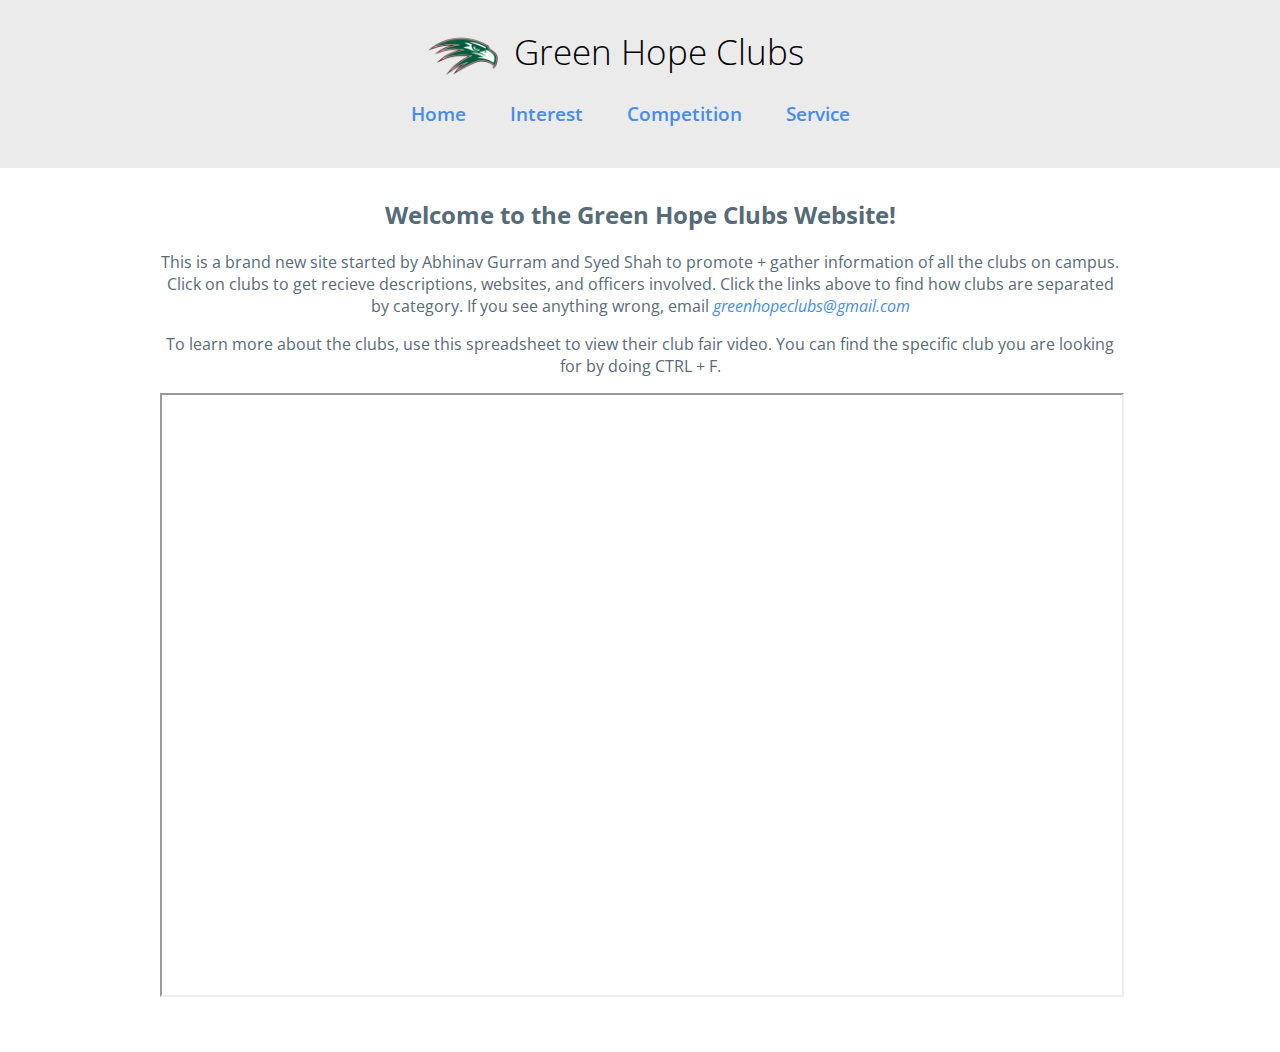
<file: index.html>
<!DOCTYPE html>
<html>
<head>
  <meta charset="utf-8">
  <meta name="viewport" content="width=device-width, initial-scale=1">
  <title>Green Hope Clubs</title>
    
    <link rel="stylesheet" href="style.css">
    
    <link href="https://fonts.googleapis.com/css?family=Open+Sans:300,400,400i,600,700,800" rel="stylesheet">
    
    <script>
  (function(i,s,o,g,r,a,m){i['GoogleAnalyticsObject']=r;i[r]=i[r]||function(){
  (i[r].q=i[r].q||[]).push(arguments)},i[r].l=1*new Date();a=s.createElement(o),
  m=s.getElementsByTagName(o)[0];a.async=1;a.src=g;m.parentNode.insertBefore(a,m)
  })(window,document,'script','https://www.google-analytics.com/analytics.js','ga');

  ga('create', 'UA-83310490-1', 'auto');
  ga('send', 'pageview');

</script>
  
</head>
    
<body>
    <header>
        <img src="images/greenhopeclubs.png" />
        <h1 style="color: black;">Green Hope Clubs</h1>

        <ul>
            <li><a href="index.html">Home</a></li>
            <li><a href="interest.html">Interest</a></li>
            <li><a href="competition.html">Competition</a></li>
            <li><a href="service.html">Service</a></li>
        </ul>
    </header>
    
    <main>
        
        <h2>Welcome to the Green Hope Clubs Website!</h2>
        <p>This is a brand new site started by Abhinav Gurram and Syed Shah to promote + gather information of all the clubs on campus. Click on clubs to get recieve descriptions, websites, and officers involved. Click the links above to find how clubs are separated by category. If you see anything wrong, email <i style="color:#478cea"> greenhopeclubs@gmail.com</i></p>
        
        <p>To learn more about the clubs, use this spreadsheet to view their club fair video. You can find the specific club you are looking for by doing CTRL + F.</p>
        
        <iframe src="https://docs.google.com/spreadsheets/d/e/2PACX-1vRHdGJTtc_s9_MAbIazBR_U7-MuK0Lo7BXDdnlVRPst4ydR84CBxAeJqRwZ-iUSrDD8WML_R9zQ6YvR/pubhtml?gid=0&amp;single=true&amp;widget=true&amp;headers=false" width="100%" height="600"> </iframe>  
        
    </main>
</body>
</html>
</file>
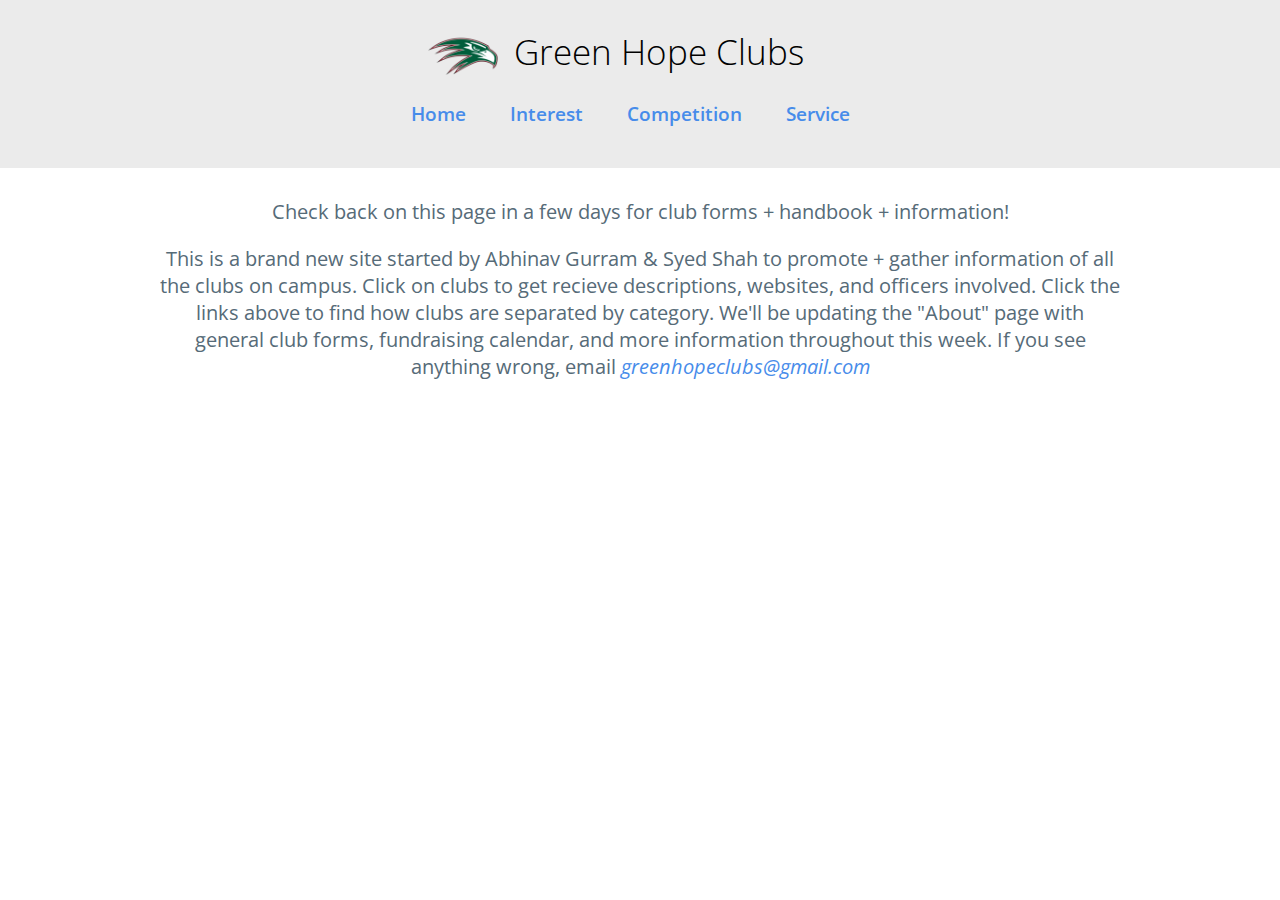
<file: about.html>
<!DOCTYPE html>
<html>
<head>
  <meta charset="utf-8">
  <meta name="viewport" content="width=device-width, initial-scale=1">
  <title>Green Hope Clubs</title>
    
    <link rel="stylesheet" href="style.css">
    
    <link href="https://fonts.googleapis.com/css?family=Open+Sans:300,400,400i,600,700,800" rel="stylesheet">
    
    <script>
  (function(i,s,o,g,r,a,m){i['GoogleAnalyticsObject']=r;i[r]=i[r]||function(){
  (i[r].q=i[r].q||[]).push(arguments)},i[r].l=1*new Date();a=s.createElement(o),
  m=s.getElementsByTagName(o)[0];a.async=1;a.src=g;m.parentNode.insertBefore(a,m)
  })(window,document,'script','https://www.google-analytics.com/analytics.js','ga');

  ga('create', 'UA-83310490-1', 'auto');
  ga('send', 'pageview');

</script>
  
</head>
    
<body>
    <header>
        <img src="images/greenhopeclubs.png" />
        <h1>Green Hope Clubs</h1>

        <ul>
            <li><a href="index.html">Home</a></li>
            <li><a href="interest.html">Interest</a></li>
            <li><a href="competition.html">Competition</a></li>
            <li><a href="service.html">Service</a></li>
    
        </ul>
    </header>
    
    <main id="link">
        
<p>Check back on this page in a few days for club forms + handbook + information!</p>
        
        <p>This is a brand new site started by Abhinav Gurram & Syed Shah to promote + gather information of all the clubs on campus. Click on clubs to get recieve descriptions, websites, and officers involved. Click the links above to find how clubs are separated by category. We'll be updating the "About" page with general club forms, fundraising calendar, and more information throughout this week.  If you see anything wrong, email <i style="color:#478cea"> greenhopeclubs@gmail.com</i></p>

 
        
    </main>
</body>
</html>
</file>
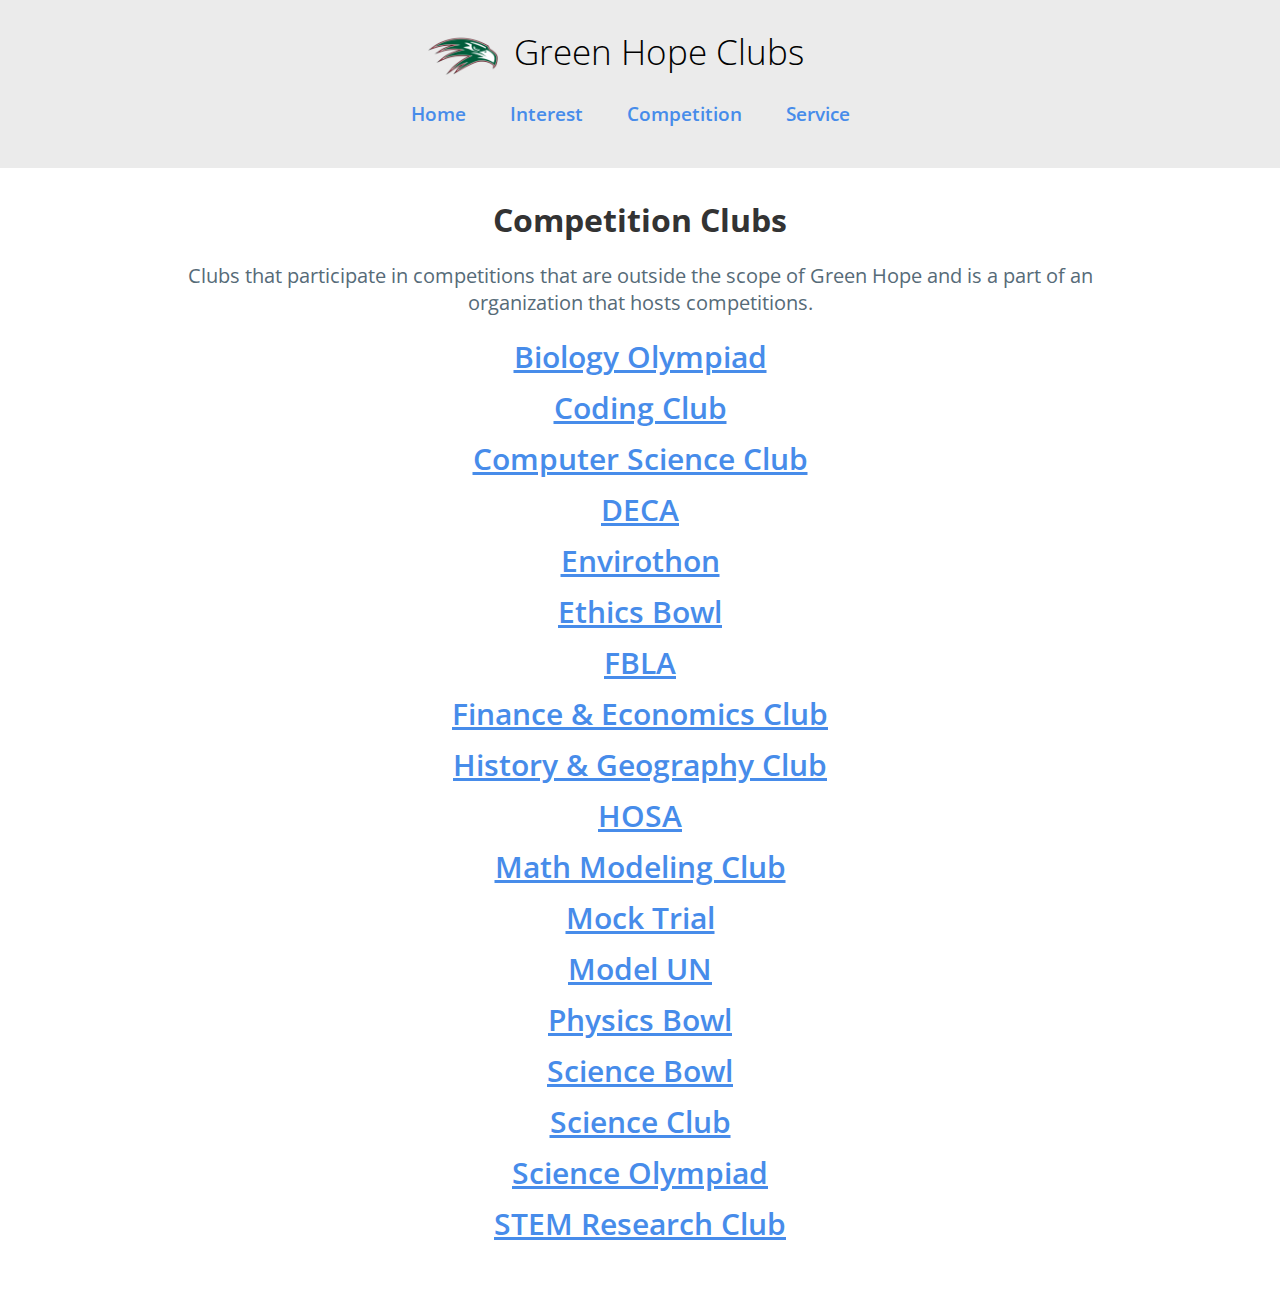
<file: competition.html>
<!DOCTYPE html>
<html>
<head>
  <meta charset="utf-8">
  <meta name="viewport" content="width=device-width, initial-scale=1">
  <title>Green Hope Clubs</title>
    
    <link rel="stylesheet" href="style.css">
    
    <link href="https://fonts.googleapis.com/css?family=Open+Sans:300,400,400i,600,700,800" rel="stylesheet">
    
  <script>
  (function(i,s,o,g,r,a,m){i['GoogleAnalyticsObject']=r;i[r]=i[r]||function(){
  (i[r].q=i[r].q||[]).push(arguments)},i[r].l=1*new Date();a=s.createElement(o),
  m=s.getElementsByTagName(o)[0];a.async=1;a.src=g;m.parentNode.insertBefore(a,m)
  })(window,document,'script','https://www.google-analytics.com/analytics.js','ga');

  ga('create', 'UA-83310490-1', 'auto');
  ga('send', 'pageview');

</script>
</head>
    
<body>
    <header>
        <img src="images/greenhopeclubs.png" />
        <h1>Green Hope Clubs</h1>

        <ul>
            <li><a href="index.html">Home</a></li>
            <li><a href="interest.html">Interest</a></li>
            <li><a href="competition.html">Competition</a></li>
            <li><a href="service.html">Service</a></li>
        </ul>
    </header>
    
    <main id="link">
        
        <h1>Competition Clubs</h1>
        <p>Clubs that participate in competitions that are outside the scope of Green Hope and is a part of an organization that hosts competitions.</p>
        
        <a href="bioly.html" target="_blank">Biology Olympiad</a>
       <a href="https://www.instagram.com/ghcodingclub/" target="_blank">Coding Club</a>
       <a href="https://ghhscsc.net/" target="_blank">Computer Science Club</a>
       <a href="https://ghdeca.weebly.com/" target="_blank">DECA</a>
       <a href="https://drive.google.com/file/d/1ceaNnbp0NmHuTtG2FNigMXuTd-vk4zvy/view" target="_blank">Envirothon</a>
       <a href="ethicsbowl.html" target="_blank">Ethics Bowl</a>
       <a href="https://ghhsfbla.weebly.com/" target="_blank">FBLA</a>
       <a href="https://www.instagram.com/ghhsfec/" target="_blank">Finance & Economics Club</a>
       <a href="https://ghhshistorygeography.weebly.com/" target="_blank">History & Geography Club</a>
       <a href="http://greenhopehosa.weebly.com/" target="_blank">HOSA</a>
       <a href="https://ghhsmathmodeling.wixsite.com/ghhs" target="_blank">Math Modeling Club</a>
       <a href="https://www.instagram.com/ghhsmocktrial/" target="_blank">Mock Trial</a>
       <a href="https://linktr.ee/ghmodelun" target="_blank">Model UN</a>
       <a href="https://ghhsphysicsbowl.wixsite.com/ghphysicsbowl" target="_blank">Physics Bowl</a>        
       <a href="scibowl.html" target="_blank">Science Bowl</a>
       <a href="https://www.instagram.com/ghscienceclub/" target="_blank">Science Club</a>
       <a href="http://ghhsscienceolympiad.weebly.com/" target="_blank">Science Olympiad</a>
       <a href="https://www.instagram.com/ghhstemfair/" target="_blank">STEM Research Club</a> 

        
    </main>
</body>
</html>
</file>
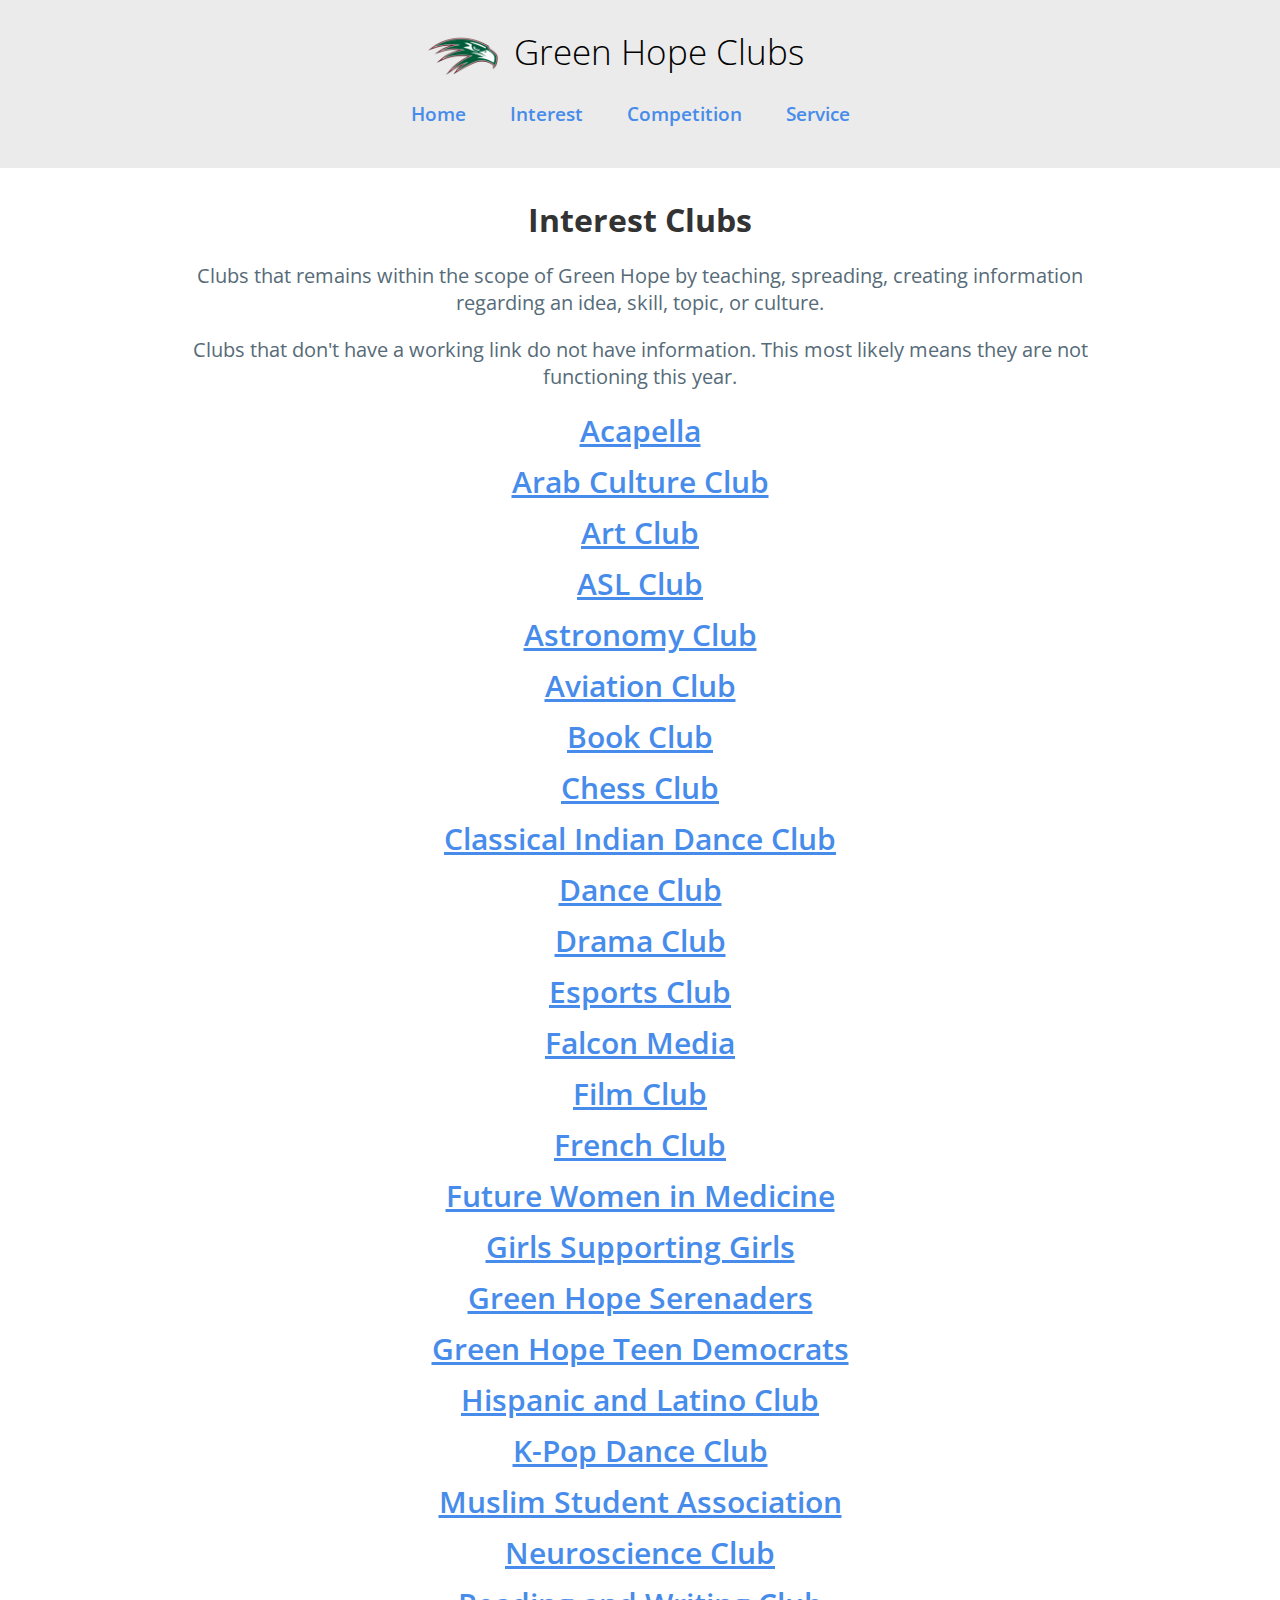
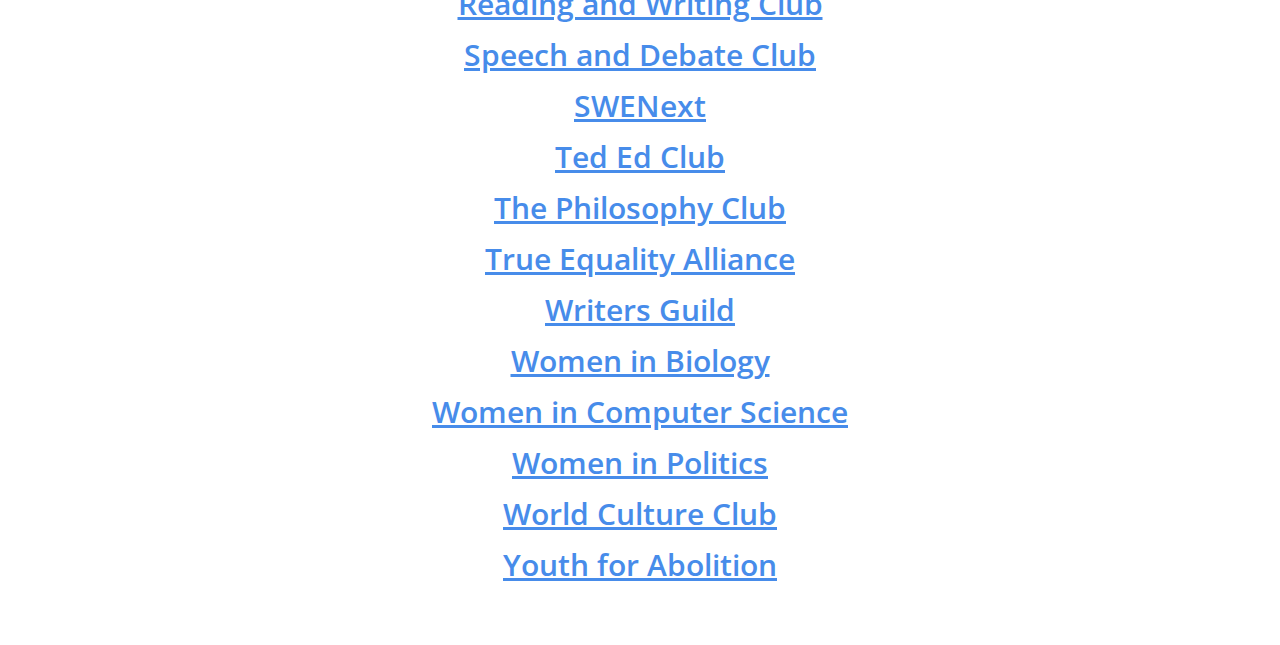
<file: interest.html>
<!DOCTYPE html>
<html>
<head>
  <meta charset="utf-8">
  <meta name="viewport" content="width=device-width, initial-scale=1">
  <title>Green Hope Clubs</title>
    
    <link rel="stylesheet" href="style.css">
    
    <link href="https://fonts.googleapis.com/css?family=Open+Sans:300,400,400i,600,700,800" rel="stylesheet">
    
  <script>
  (function(i,s,o,g,r,a,m){i['GoogleAnalyticsObject']=r;i[r]=i[r]||function(){
  (i[r].q=i[r].q||[]).push(arguments)},i[r].l=1*new Date();a=s.createElement(o),
  m=s.getElementsByTagName(o)[0];a.async=1;a.src=g;m.parentNode.insertBefore(a,m)
  })(window,document,'script','https://www.google-analytics.com/analytics.js','ga');

  ga('create', 'UA-83310490-1', 'auto');
  ga('send', 'pageview');

</script>
</head>
    
<body>
    <header>
        <img src="images/greenhopeclubs.png" />
        <h1>Green Hope Clubs</h1>

        <ul>
            <li><a href="index.html">Home</a></li>
            <li><a href="interest.html">Interest</a></li>
            <li><a href="competition.html">Competition</a></li>
            <li><a href="service.html">Service</a></li>
        </ul>
    </header>
    
    <main id="link">
        
        <h1>Interest Clubs</h1>
        <p>Clubs that remains within the scope of Green Hope by teaching, spreading, creating information regarding an idea, skill, topic, or culture. </p>
        <p>Clubs that don't have a working link do not have information. This most likely means they are not functioning this year. </p>

        
        
        <a href="acapella.html" target="_blank">Acapella</a>
        <a href="https://linktr.ee/ArabCultureClub" target="_blank">Arab Culture Club</a>
         <a href="https://www.instagram.com/ghhsartclub/" target="_blank">Art Club</a>
         <a href="https://linktr.ee/ghaslclub" target="_blank">ASL Club</a>
         <a href="https://drive.google.com/file/d/1NiBiaoFnnWxT9kmp1EHZS6F4NV3rVI-6/view" target="_blank">Astronomy Club</a>
         <a href="https://www.instagram.com/aviation_club_ghhs/" target="_blank">Aviation Club</a>
         <a href="https://www.instagram.com/greenhopehsbookclub/" target="_blank">Book Club</a>
         <a href="https://www.youtube.com/watch?v=7kgtNeNkDHk" target="_blank">Chess Club</a>
         <a href="https://www.instagram.com/classical.dance.ghhs/" target="_blank">Classical Indian Dance Club</a>
         <a href="https://linktr.ee/ghdanceclub" target="_blank">Dance Club</a>
         <a href="drama.html" target="_blank">Drama Club</a>
         <a href="esports.html" target="_blank">Esports Club</a>
         <a href="https://drive.google.com/file/d/1VEBEHIuewuBfMWGB4CQSgk48N3YUQ65M/view" target="_blank">Falcon Media</a>
         <a href="https://www.instagram.com/ghhsfilmclub/" target="_blank">Film Club</a>
         <a href="https://www.instagram.com/ghhsfrenchclub/" target="_blank">French Club</a>
         <a href="https://www.instagram.com/futurewomeninmed/" target="_blank">Future Women in Medicine</a>
         <a href="https://linktr.ee/Loreleimz" target="_blank">Girls Supporting Girls</a>
         <a href="serenaders.html" target="_blank">Green Hope Serenaders</a>
         <a href="https://www.instagram.com/ghteendemocrats/" target="_blank">Green Hope Teen Democrats</a>
         <a href="https://www.instagram.com/ghhshispaniclatinoclub/" target="_blank">Hispanic and Latino Club</a>
         <a href="https://linktr.ee/ghhskpopdance" target="_blank">K-Pop Dance Club</a>
         <a href="https://www.instagram.com/greenhopemsa/" target="_blank">Muslim Student Association</a>
         <a href="https://www.instagram.com/ghhsneuroscience/" target="_blank">Neuroscience Club</a>
         <a href="https://www.instagram.com/greenhoperaw/" target="_blank">Reading and Writing Club</a>
         <a href="https://wcpss-my.sharepoint.com/:v:/g/personal/nhmohamed_students_wcpss_net/EQho9RIqwL5Eqhwv0ScqxdEBek4Q_yagsN-QJD5dxzd0uw?e=we88pn" target="_blank">Speech and Debate Club</a>
        <a href="https://www.instagram.com/ghhsswenext/" target="_blank">SWENext</a>
        <a href="https://linktr.ee/ghted" target="_blank">Ted Ed Club</a>
         <a href="https://www.instagram.com/ghphilosophyclub/" target="_blank">The Philosophy Club</a>
         <a href="https://www.instagram.com/teaghhs/" target="_blank">True Equality Alliance</a>
         <a href="https://www.instagram.com/greenhopewritersguild/" target="_blank">Writers Guild</a>
         <a href="https://www.instagram.com/ghhsywib/" target="_blank">Women in Biology</a>
         <a href="https://sites.google.com/students.wcpss.net/wicsclub/home" target="_blank">Women in Computer Science</a>
         <a href="https://sites.google.com/students.wcpss.net/ghhswomeninpolitics/home" target="_blank">Women in Politics</a>
         <a href="https://www.instagram.com/wccgreenhope/" target="_blank">World Culture Club</a>
         <a href="https://www.instagram.com/youthforabolitionghhs/" target="_blank">Youth for Abolition</a>

        
    </main>
</body>
</html>
</file>
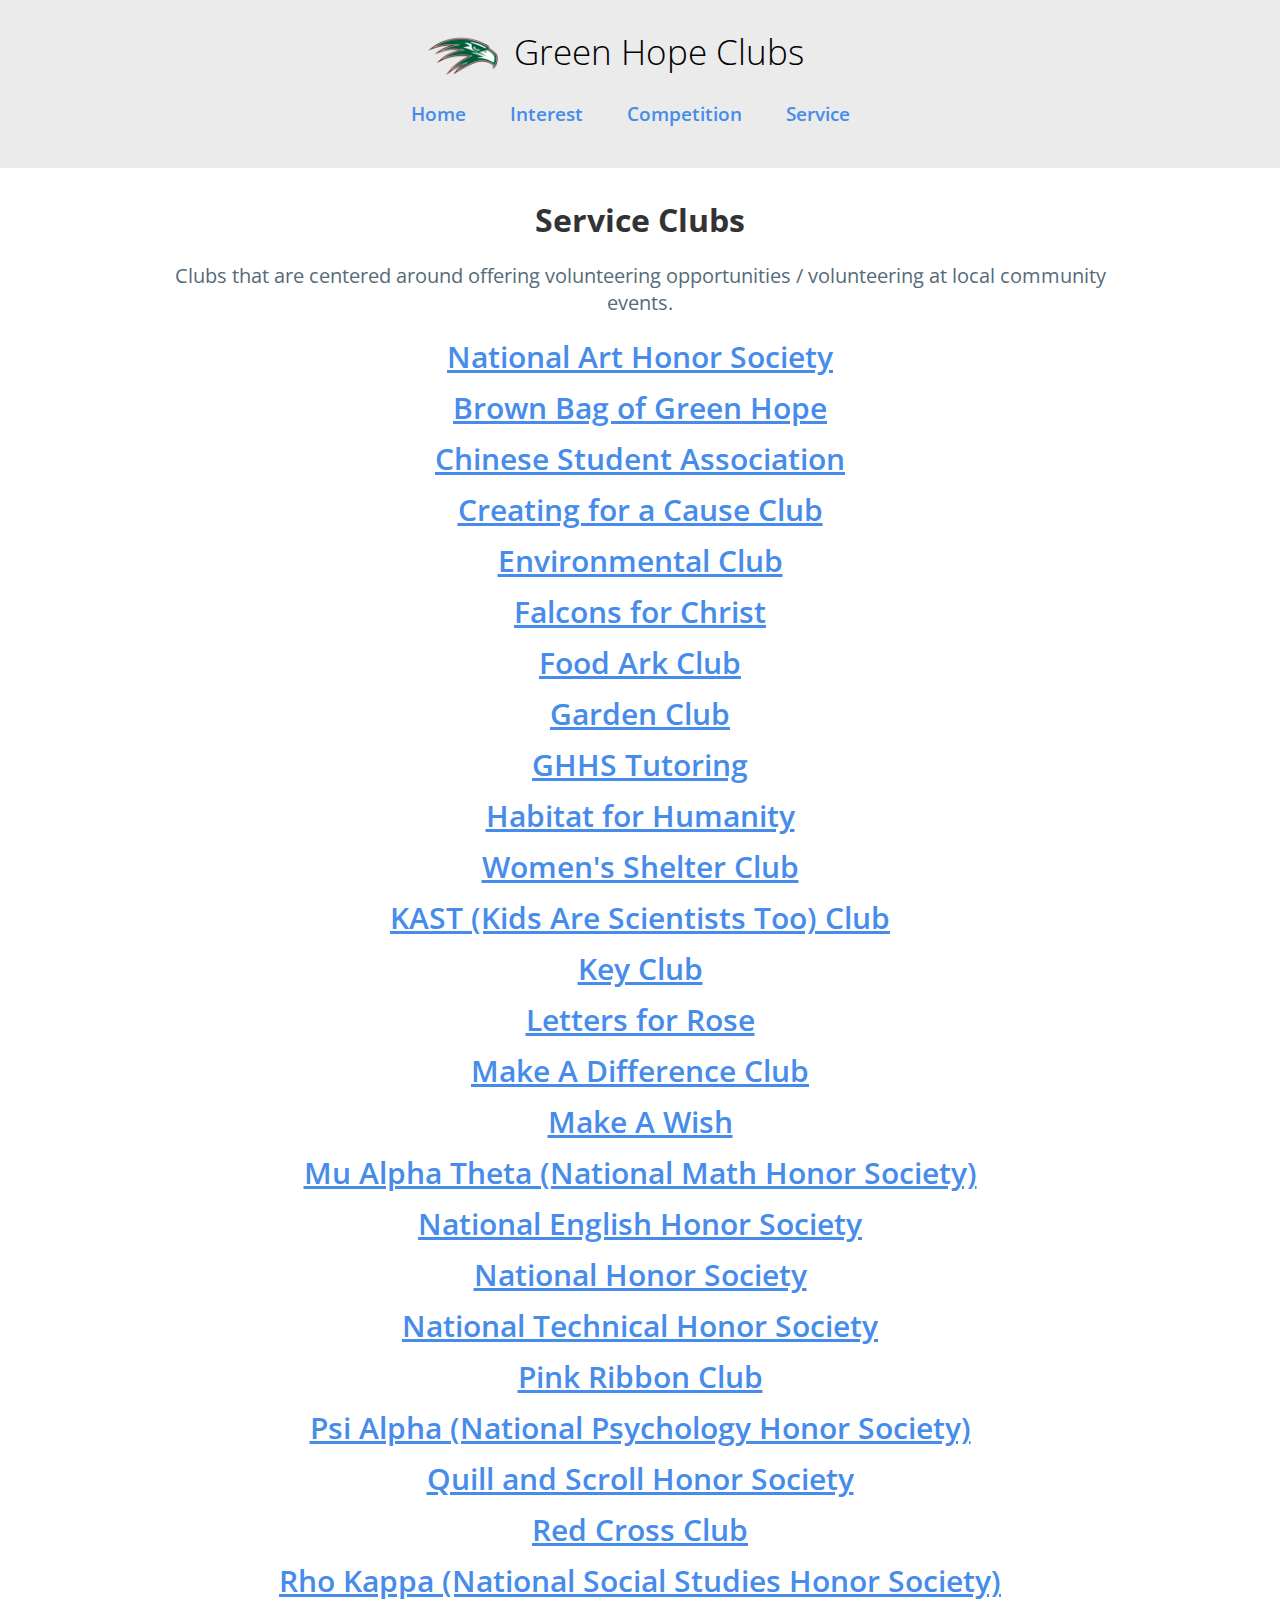
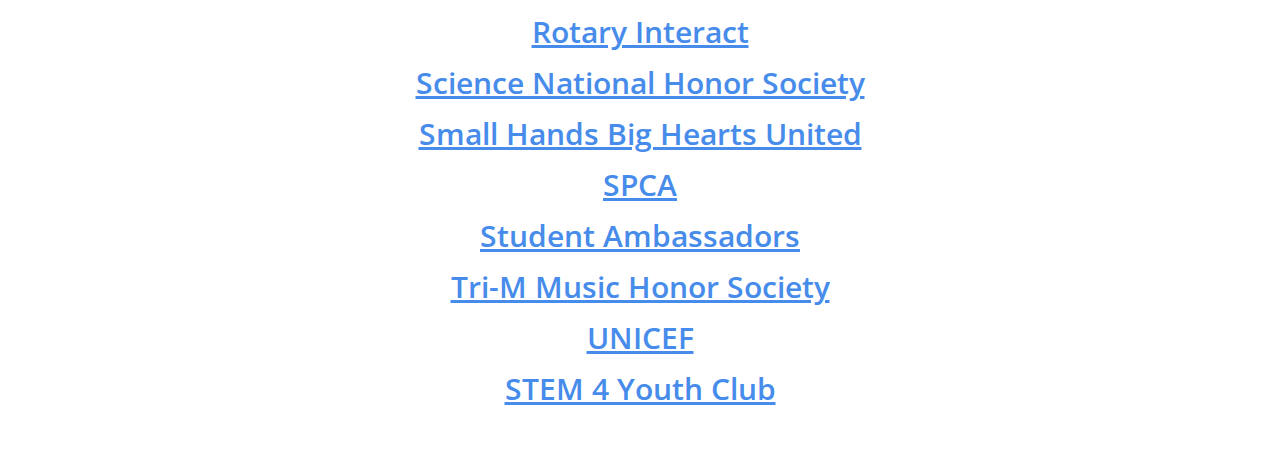
<file: service.html>
<!DOCTYPE html>
<html>
<head>
  <meta charset="utf-8">
  <meta name="viewport" content="width=device-width, initial-scale=1">
  <title>Green Hope Clubs</title>
    
    <link rel="stylesheet" href="style.css">
    
    <link href="https://fonts.googleapis.com/css?family=Open+Sans:300,400,400i,600,700,800" rel="stylesheet">
    
  <script>
  (function(i,s,o,g,r,a,m){i['GoogleAnalyticsObject']=r;i[r]=i[r]||function(){
  (i[r].q=i[r].q||[]).push(arguments)},i[r].l=1*new Date();a=s.createElement(o),
  m=s.getElementsByTagName(o)[0];a.async=1;a.src=g;m.parentNode.insertBefore(a,m)
  })(window,document,'script','https://www.google-analytics.com/analytics.js','ga');

  ga('create', 'UA-83310490-1', 'auto');
  ga('send', 'pageview');

</script>
</head>
    
<body>
    <header>
        <img src="images/greenhopeclubs.png" />
        <h1>Green Hope Clubs</h1>

        <ul>
            <li><a href="index.html">Home</a></li>
            <li><a href="interest.html">Interest</a></li>
            <li><a href="competition.html">Competition</a></li>
            <li><a href="service.html">Service</a></li>
        </ul>
    </header>
    
    <main id="link">
        
        <h1>Service Clubs</h1>
        <p>Clubs that are centered around offering volunteering opportunities / volunteering at local community events.</p>
        
        
        <a href="https://www.instagram.com/ghhsnahs/" target="_blank">National Art Honor Society</a>       
        <a href="https://www.instagram.com/brownbagofhope/" target="_blank">Brown Bag of Green Hope</a>       
        <a href="https://www.instagram.com/ghhscsa/" target="_blank">Chinese Student Association</a>       
        <a href="https://www.instagram.com/gh.cfac/" target="_blank">Creating for a Cause Club</a>       
        <a href="http://www.sciencerush.net/EnvironmentalClub.html" target="_blank">Environmental Club</a>       
        <a href="https://linktr.ee/GhfalconsforChrist" target="_blank">Falcons for Christ</a>       
        <a href="https://www.instagram.com/ghfoodark/" target="_blank">Food Ark Club</a>       
        <a href="https://linktr.ee/ghhsgarden" target="_blank">Garden Club</a>       
        <a href="https://sites.google.com/site/ghtutoringclub" target="_blank">GHHS Tutoring</a>       
        <a href="https://www.instagram.com/gh_habitat4humanity/" target="_blank">Habitat for Humanity</a>       
        <a href="https://www.instagram.com/ghhs_wssc/" target="_blank">Women's Shelter Club</a>       
        <a href="https://ghhskast.wixsite.com/kast" target="_blank">KAST (Kids Are Scientists Too) Club</a>       
        <a href="https://ghhskey.wixsite.com/keyclub" target="_blank">Key Club</a>       
        <a href="https://www.instagram.com/ghhslfr/" target="_blank">Letters for Rose</a>       
        <a href="https://www.instagram.com/madc_ghhs/" target="_blank">Make A Difference Club</a>       
        <a href="https://www.instagram.com/ghhs_makeawish/" target="_blank">Make A Wish</a>       
        <a href="https://drive.google.com/file/d/1fdwhPiBLqVvDhMDhjCzDzHSZy80DVjt8/view?usp=sharing" target="_blank">Mu Alpha Theta (National Math Honor Society)</a>       
        <a href="https://nehsdeadpoets.weebly.com/" target="_blank">National English Honor Society</a>        
        <a href="https://sites.google.com/view/greenhopenhs" target="_blank">National Honor Society</a>       
        <a href="https://ghhsnthswebsite.wixsite.com/nths" target="_blank">National Technical Honor Society</a>       
        <a href="https://www.instagram.com/ghpinkribbonclub/" target="_blank">Pink Ribbon Club</a>       
        <a href="https://www.instagram.com/ghhspsialpha/" target="_blank">Psi Alpha (National Psychology Honor Society)</a>       
        <a href="https://linktr.ee/GHquillandscroll" target="_blank">Quill and Scroll Honor Society</a>       
        <a href="https://ghredcross.weebly.com/" target="_blank">Red Cross Club</a>       
        <a href="https://www.instagram.com/ghhsrhokappa/" target="_blank">Rho Kappa (National Social Studies Honor Society)</a>       
        <a href="https://youtu.be/cmdOpvP7cqY" target="_blank">Rotary Interact</a>       
        <a href="https://snhsgreenhope.wixsite.com/science" target="_blank">Science National Honor Society</a>       
        <a href="https://www.instagram.com/ghshbhu/" target="_blank">Small Hands Big Hearts United</a>       
        <a href="https://www.instagram.com/ghhs_spcaclub/" target="_blank">SPCA</a>       
        <a href="https://ghstudentambassadors.wixsite.com/resources" target="_blank">Student Ambassadors</a>       
        <a href="https://trimghhs.wixsite.com/ghhstrim" target="_blank">Tri-M Music Honor Society</a>       
        <a href="https://greenhopeunicef.wixsite.com/website" target="_blank">UNICEF</a>
        <a href="https://stem4youth.org" target="_blank">STEM 4 Youth Club</a>              
        
        
    </main>
</boService
</file>
<file: style.css>
body 
{
    font-family: 'Open Sans', sans-serif;
    margin: 0;
    max-width: 60 em;
    color: #566b78;
    padding-bottom: 50px;
}

#green
{
    background-color: #2dcb2d;
    padding: 7px;
    border-radius: 3px;
    color: white;
}
#blue 
{
    background-color: #48e2e8;
    padding: 7px;
    border-radius: 3px;
    color:white;
}

#link a
{
    border-bottom:3px;
    color: #478cea;
    font-weight: 600;
    display:block;
    margin-bottom: 10px;
    font-size: 30px;
    transition: all 1s;
}

#link a:hover
{
    color: #3379d8;
}

#link a:visited
{
    color: #838383;  
}

#link h1 
{
    color: #333;
}

#link p
{
    font-size: 20px;   
}

header 
{
    display: block;
    background-color: #ebebeb;
    overflow: hidden;
    padding: 30px 70px 25px 10px;
    text-align:center;
    margin-bottom: 30px;
}

header img
{
    display:inline-block;
    height: 45px;
}

header h1 {
    display:inline-block;
    font-weight: 100;
    font-size: 35px;
    position: relative;
    bottom: 10px;
    left: 12px;
    margin: 0;
    color:black;
}

header ul {
    display:block;
}

header li 
{
    display:inline-block;
    list-style-type:none;
    margin: 0 20px 0 20px;
}

header li a 
{
    text-decoration: none;
    color:#478cea;
    font-weight: 600;
    font-size: 19px;
}

header li a:hover 
{
    border-bottom: 3px solid #478cea;
}

main 
{
    max-width: 60em;
    margin: 0 auto;
    text-align:center;
}

.table {
  margin: 0 0 40px 0;
  width: 100%;
  box-shadow: 0 1px 3px rgba(0, 0, 0, 0.2);
  display: table;
}
@media screen and (max-width: 580px) {
  .table {
    display: block;
  }
    
header li 
    {
        display:block;
    }
}

.table a 
{
    color: #478cea;
    font-weight: 600;
    display:block;
    margin-bottom: 10px;
    text-decoration:none;
    font-size: 19px;
}

.table a:hover 
{
    text-decoration: underline;
    color: #3379d8;
}

.table a:visited
{
    color: #838383;   
}

.row {
  display: table-row;
  background: #f6f6f6;
}
.row:nth-of-type(odd) {
  background: #e9e9e9;
}
.row.header {
  font-weight: 900;
  color: #ffffff;
  background: #ea6153;
}
.green {
  background: #27ae60;
}
.blue {
  background: #2980b9;
}
@media screen and (max-width: 580px) {
  .row {
    padding: 8px 0;
    display: block;
  }
}

.cell {
  padding: 6px 12px;
  display: table-cell;
}
@media screen and (max-width: 580px) {
  .cell {
    padding: 2px 12px;
    display: block;
  }
}
</file>
